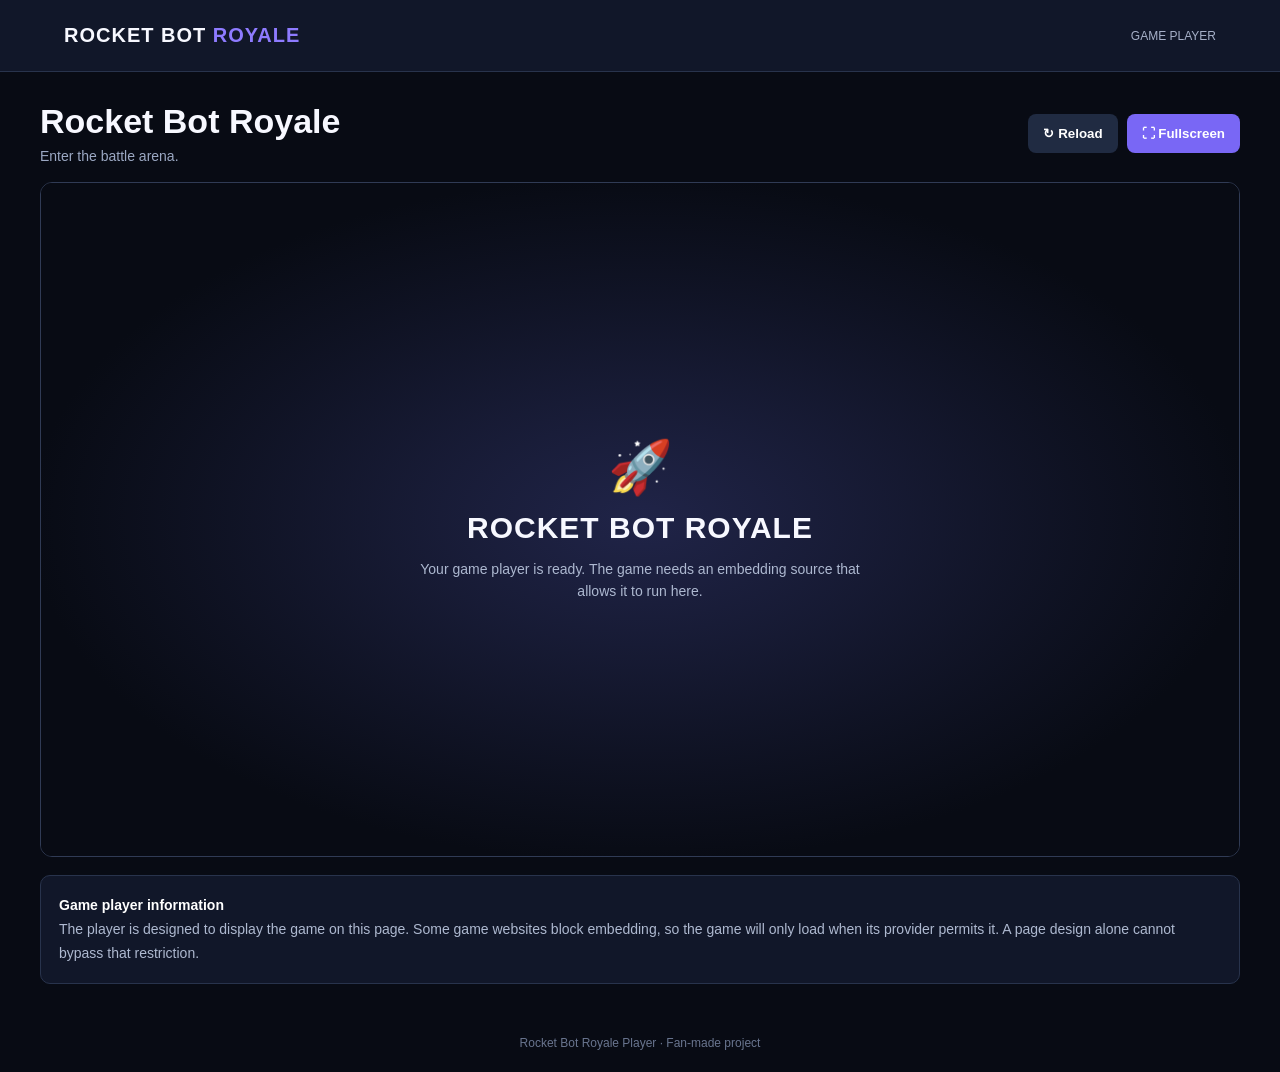
<file: index.html>
<!DOCTYPE html>
<html lang="en">
<head>
<meta charset="UTF-8">
<meta name="viewport" content="width=device-width, initial-scale=1.0">
<title>Rocket Bot Royale | Game Player</title>

<style>
* {
  box-sizing: border-box;
}

body {
  margin: 0;
  background: #080b14;
  color: #f7f8ff;
  font-family: Arial, Helvetica, sans-serif;
}

header {
  height: 72px;
  padding: 0 5%;
  display: flex;
  align-items: center;
  justify-content: space-between;
  background: #111729;
  border-bottom: 1px solid #28334c;
}

.brand {
  font-size: 20px;
  font-weight: 900;
  letter-spacing: 1px;
}

.brand span {
  color: #8e7bff;
}

.tag {
  color: #a7b1c9;
  font-size: 12px;
}

main {
  width: min(1200px, 94%);
  margin: 30px auto;
}

.heading {
  display: flex;
  align-items: center;
  justify-content: space-between;
  gap: 15px;
  flex-wrap: wrap;
  margin-bottom: 18px;
}

h1 {
  margin: 0 0 7px;
  font-size: clamp(23px, 4vw, 34px);
}

.subtitle {
  color: #9ba8c3;
  font-size: 14px;
  margin: 0;
}

.controls {
  display: flex;
  gap: 9px;
  flex-wrap: wrap;
}

button {
  border: 0;
  border-radius: 8px;
  padding: 12px 15px;
  color: white;
  background: #7967f5;
  font-weight: bold;
  cursor: pointer;
}

button:hover {
  background: #9283ff;
}

button.secondary {
  background: #202b42;
}

button.secondary:hover {
  background: #30405d;
}

.player {
  position: relative;
  width: 100%;
  aspect-ratio: 16 / 9;
  min-height: 320px;
  overflow: hidden;
  background: #03050a;
  border: 1px solid #303b55;
  border-radius: 12px;
}

#game {
  width: 100%;
  height: 100%;
  position: absolute;
  inset: 0;
  border: 0;
  background: #03050a;
}

.placeholder {
  position: absolute;
  inset: 0;
  display: flex;
  flex-direction: column;
  align-items: center;
  justify-content: center;
  gap: 13px;
  padding: 24px;
  text-align: center;
  background:
    radial-gradient(ellipse at center, #202448 0%, #080b14 72%);
}

.rocket {
  font-size: 52px;
}

.placeholder h2 {
  font-size: clamp(20px, 4vw, 30px);
  margin: 0;
  letter-spacing: 1px;
}

.placeholder p {
  color: #adb8d0;
  max-width: 450px;
  line-height: 1.6;
  font-size: 14px;
  margin: 0;
}

.note {
  margin-top: 18px;
  padding: 18px;
  background: #111729;
  border: 1px solid #28334c;
  border-radius: 10px;
  color: #aeb9d0;
  font-size: 14px;
  line-height: 1.7;
}

.note strong {
  color: white;
}

footer {
  padding: 22px;
  color: #69758f;
  text-align: center;
  font-size: 12px;
}

.player:fullscreen {
  width: 100%;
  height: 100%;
  max-height: none;
  aspect-ratio: auto;
  border-radius: 0;
}

@media (max-width: 600px) {
  header {
    padding: 0 16px;
  }

  .tag {
    display: none;
  }

  main {
    margin-top: 20px;
  }

  .player {
    aspect-ratio: 4 / 3;
    min-height: 250px;
  }
}
</style>
</head>

<body>

<header>
  <div class="brand">ROCKET BOT <span>ROYALE</span></div>
  <div class="tag">GAME PLAYER</div>
</header>

<main>
  <div class="heading">
    <div>
      <h1>Rocket Bot Royale</h1>
      <p class="subtitle">Enter the battle arena.</p>
    </div>

    <div class="controls">
      <button class="secondary" onclick="reloadGame()">
        ↻ Reload
      </button>

      <button onclick="goFullscreen()">
        ⛶ Fullscreen
      </button>
    </div>
  </div>

  <div class="player" id="player">
    <div class="placeholder" id="placeholder">
      <div class="rocket">🚀</div>
      <h2>ROCKET BOT ROYALE</h2>
      <p>
        Your game player is ready. The game needs an
        embedding source that allows it to run here.
      </p>
    </div>
  </div>

  <section class="note">
    <strong>Game player information</strong><br>
    The player is designed to display the game on this page.
    Some game websites block embedding, so the game will only
    load when its provider permits it. A page design alone
    cannot bypass that restriction.
  </section>
</main>

<footer>
  Rocket Bot Royale Player · Fan-made project
</footer>

<script>
function goFullscreen() {
  const player = document.getElementById("player");

  if (player.requestFullscreen) {
    player.requestFullscreen();
  }
}

function reloadGame() {
  const frame = document.getElementById("game");

  if (frame) {
    frame.src = frame.src;
  }
}
</script>

</body>
</html>
</file>
